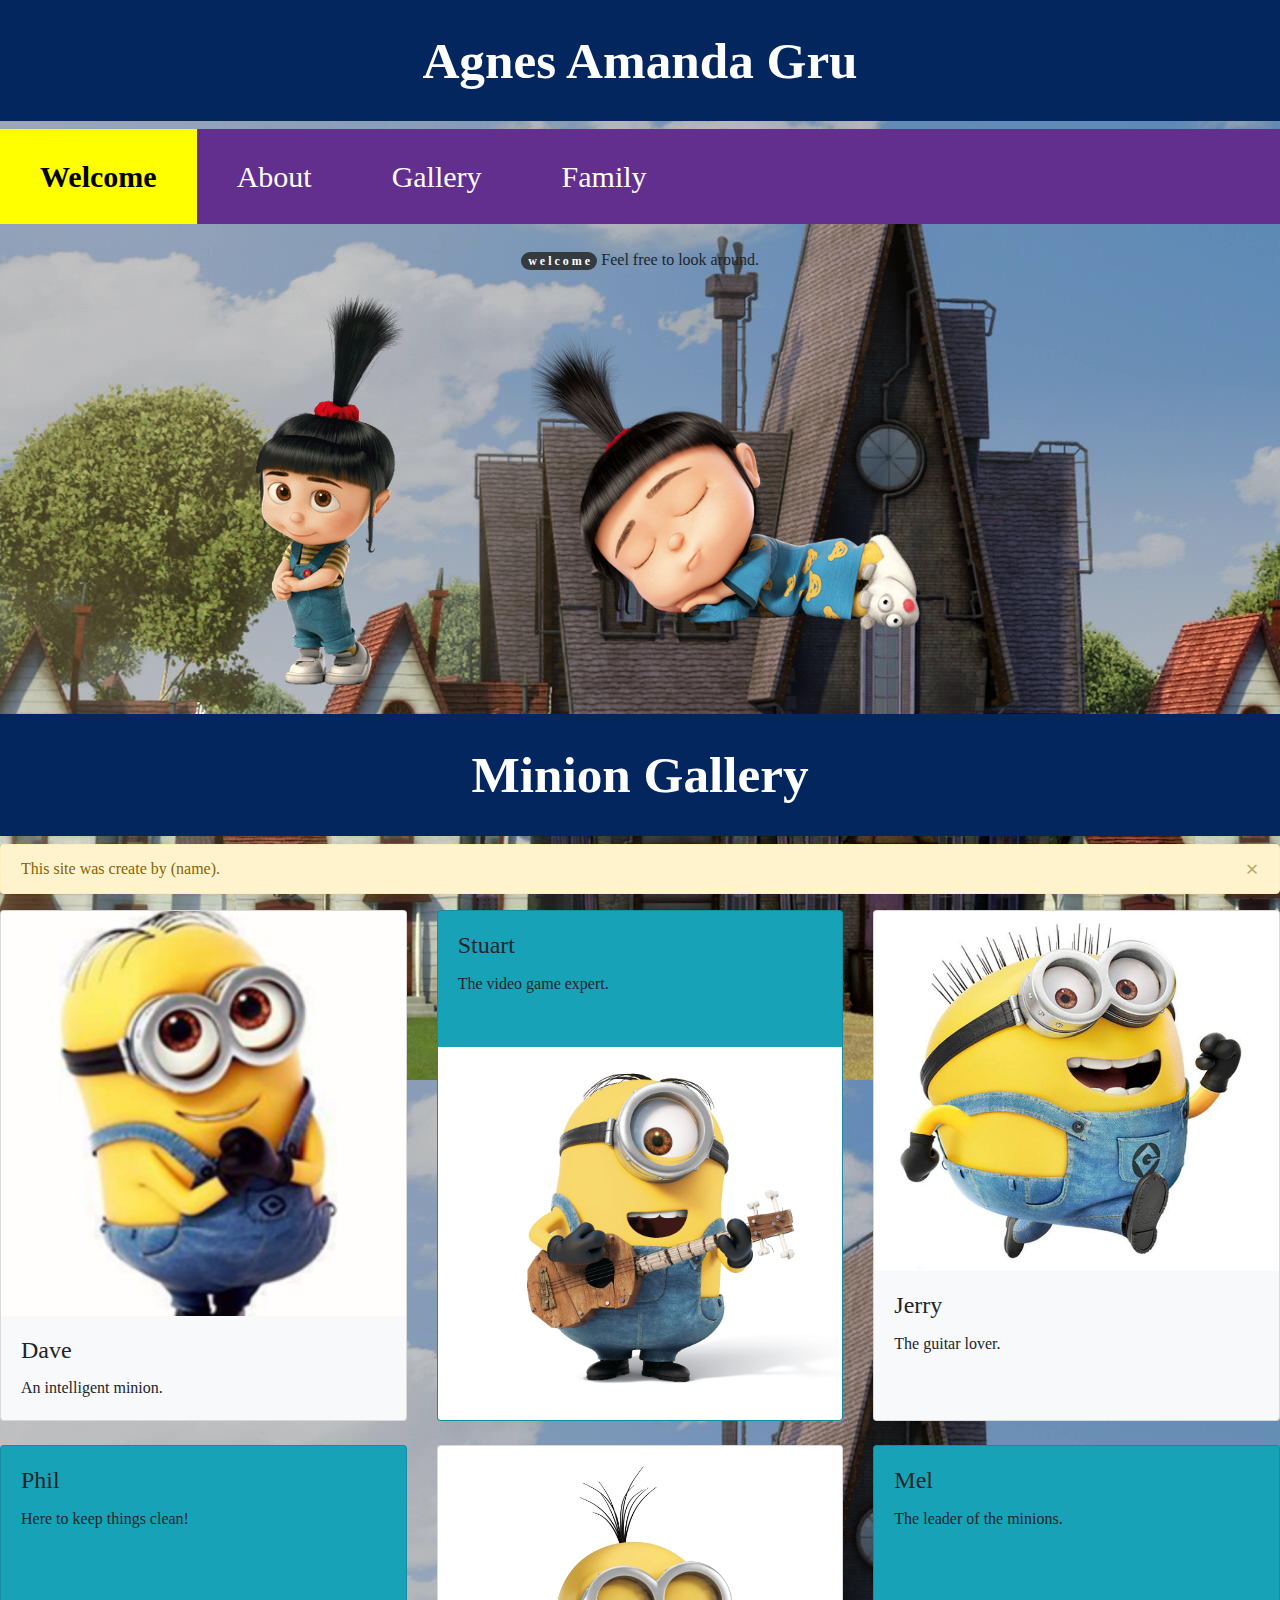
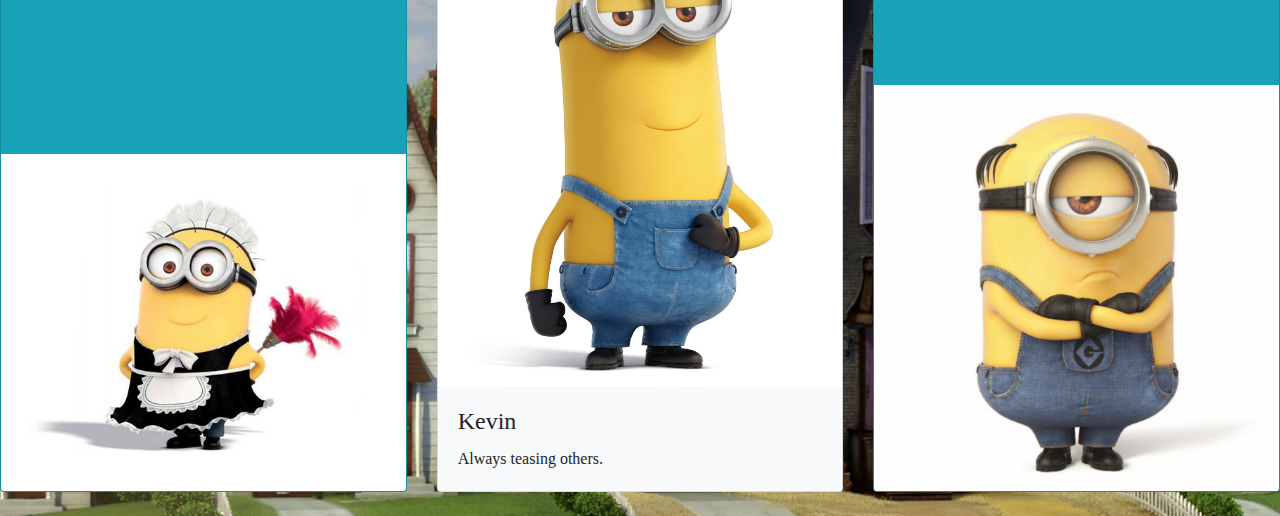
<file: index.html>
<!DOCTYPE html>

<html lang="en">
	
	<head>
		<!-- Meta tags required by Bootstrap -->
		<meta charset="utf-8">
		<meta http-equiv="X-UA-Compatible" content="IE=edge">
		<meta name="viewport" content="width=device-width, initial-scale=1">
		
		<!-- Latest compiled and minified CSS -->
		<link rel="stylesheet" href="https://maxcdn.bootstrapcdn.com/bootstrap/4.1.3/css/bootstrap.min.css">

		<!-- jQuery library -->
		<script src="https://ajax.googleapis.com/ajax/libs/jquery/3.3.1/jquery.min.js"></script>

		<!-- Popper JS -->
		<script src="https://cdnjs.cloudflare.com/ajax/libs/popper.js/1.14.3/umd/popper.min.js"></script>

		<!-- Latest compiled JavaScript -->
		<script src="https://maxcdn.bootstrapcdn.com/bootstrap/4.1.3/js/bootstrap.min.js"></script>
		
		<title> Agnes's World </title>
		
		<link rel="stylesheet" href="css/standard_style.css">
		<link rel="stylesheet" href="css/navigation_style.css">
		<link rel="stylesheet" href="css/main_style.css">
		
    </head>

    <body background="img/bg/street_bg.jpg">
		<h1 class="main-title"> Agnes Amanda Gru </h1>		
		
		<div class="navigation-menu">
			<ul>
				<li> <a href="welcome.html" class="active"> Welcome </a> </li>
				<li> <a href="about.html"> About </a> </li>
				<li> <a href="gallery.html"> Gallery </a> </li>
				<li> <a href="family.html"> Family </a> </li>
			</ul>
		</div>
		
		<br>
		
		<p id="intro-line"> <span class="badge badge-pill badge-dark">w e l c o m e</span> Feel free to look around. </p>

		<div class="main_intro">
			<table id="intro-images">
				<tr>
					<td class="animate-1"> <img src="img/main/agnes_main1.png" width=400px> </td>
					<td> <img class="animate-2" src="img/main/agnes_main2.png" width=400px> </td>
				</tr>
			</table>
		</div>
		
		<br>
		
		<div class="minion_gallery">
			<h2 class="main-title"> Minion Gallery </h2>

            <div class="alert alert-warning alert-dismissible fade show">
				<button type="button" class="close" data-dismiss="alert"> &times; </button>
                This site was create by (name).
            </div>

        <div class="card-deck">
			<div class="card bg-light">
                <img class="card-img-top" src="img/main/dave.png">
				<div class="card-body">
					<h4 class="card-title">Dave</h4>
					<p class="card-text"> An intelligent minion.</p> 
				</div>
            </div>

			<div class="card bg-info">
				<div class="card-body">
					<h4 class="card-title">Stuart</h4>
					<p class="card-text"> The video game expert.</p> 
				</div>
				<img class="card-img-bottom" src="img/main/stuart.png">
			</div>

			<div class="card bg-light">
                <img class="card-img-top" src="img/main/jerry.png">
				<div class="card-body">
					<h4 class="card-title">Jerry</h4>
					<p class="card-text"> The guitar lover.</p> 
				</div>
			</div>

        </div>
   
        <br>

        <div class="card-deck">
			<div class="card bg-info">
				<div class="card-body">
					<h4 class="card-title">Phil</h4>
					<p class="card-text"> Here to keep things clean!</p> 
				</div>
				<img class="card-img-bottom" src="img/main/phil.png">
			</div>

			<div class="card bg-light">
                <img class="card-img-top" src="img/main/kevin.png">
				<div class="card-body">
					<h4 class="card-title">Kevin</h4>
					<p class="card-text"> Always teasing others.</p> 
				</div>
			</div>

			<div class="card bg-info">
				<div class="card-body">
					<h4 class="card-title">Mel</h4>
					<p class="card-text"> The leader of the minions.</p> 
				</div>
				<img class="card-img-bottom" src="img/main/mel.png">
			</div>
        </div>

		</div>

        <br>
		
    </body>

</html>
</file>
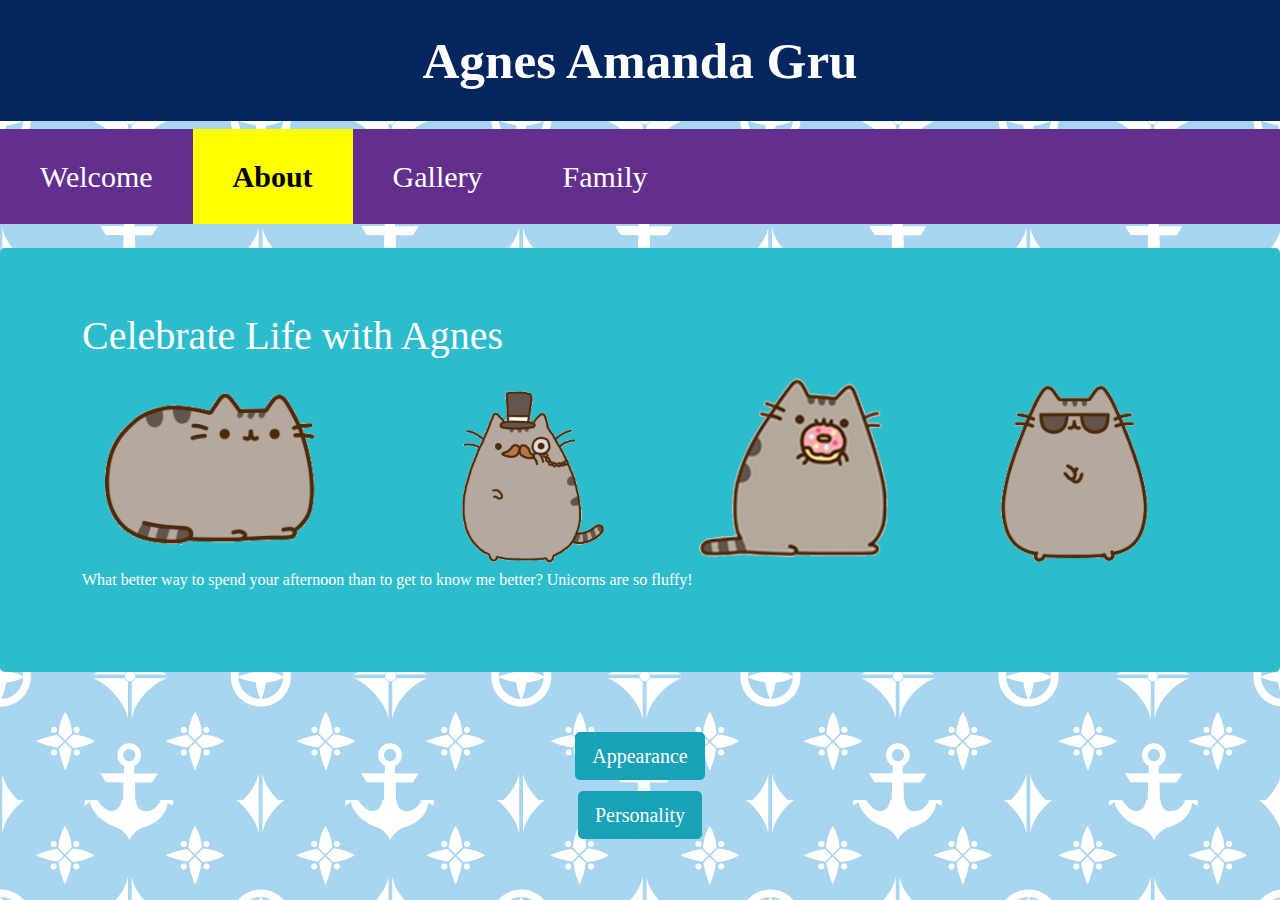
<file: about.html>
<!DOCTYPE html>

<html lang="en">

	<head>
		<!-- Meta tags required by Bootstrap -->
		<meta charset="utf-8">
		<meta http-equiv="X-UA-Compatible" content="IE=edge">
		<meta name="viewport" content="width=device-width, initial-scale=1">
		
		<!-- Latest compiled and minified CSS -->
		<link rel="stylesheet" href="https://maxcdn.bootstrapcdn.com/bootstrap/4.1.3/css/bootstrap.min.css">

		<!-- jQuery library -->
		<script src="https://ajax.googleapis.com/ajax/libs/jquery/3.3.1/jquery.min.js"></script>

		<!-- Popper JS -->
		<script src="https://cdnjs.cloudflare.com/ajax/libs/popper.js/1.14.3/umd/popper.min.js"></script>

		<!-- Latest compiled JavaScript -->
		<script src="https://maxcdn.bootstrapcdn.com/bootstrap/4.1.3/js/bootstrap.min.js"></script>
				        
		<title> Agnes's World </title>

		<link rel="stylesheet" href="css/standard_style.css">
		<link rel="stylesheet" href="css/navigation_style.css">
		<link rel="stylesheet" href="css/about_style.css">
		
    </head>

    <body background="img/bg/about_bg.jpg">
		<h1 class="main-title"> Agnes Amanda Gru </h1>
		
		<div class="navigation-menu">
			<ul>
				<li> <a href="index.html"> Welcome </a> </li>
				<li> <a href="about.html" class="active"> About </a> </li>
				<li> <a href="gallery.html"> Gallery </a> </li>
				<li> <a href="family.html"> Family </a> </li>
			</ul>
		</div>
		
		<br>
			
		<div class="jumbotron">
			<h1> Celebrate Life with Agnes </h1>

            <img src="img/pusheen/pusheen_jumbo1.png" height=200px>
            <img src="img/pusheen/pusheen_jumbo2.png" height=200px>
            <img src="img/pusheen/pusheen_jumbo3.png" height=200px>
            <img src="img/pusheen/pusheen_jumbo4.png" height=200px>
            
			<p> What better way to spend your afternoon than to get to know me better? Unicorns are so fluffy! </p>
		</div>
		
		</br>
		
		<div class="text-body">
		
		<h2> <button data-toggle="collapse" data-target="#appearance-body" class="btn btn-info btn-lg"> Appearance </button> </h2>

        <div id="appearance-body" class="collapse">
		<p> I'm a little girl with dark brown eyes. My long black hair is tied in an upwards ponytail with a red scrunchie. 
			Most of the time, I wear blue overalls over a yellow and brown striped t-shirt, and white sneakers with yellow socks.
			I also wear a white ballet outfit like Edith and Margo (at the ballet recital). For pajamas, I wear a long blue nightshirt
			covered with teddy bears and polar bear slippers; my hair stays the same. On my birthday, I wear a dress that resembles a 
			princess riding a unicorn. The colors are similar to my regular outfit. I also wear a blue princess hat on my head. </p>
        </div>
			
		<h2> <button data-toggle="collapse" data-target="#personality-body" class="btn btn-info btn-lg"> Personality </button> </h2>

        <div id="personality-body" class="collapse">
		<p> Like my sisters, I wished to be adopted by someone who cared about me. At first, I am the only one out of us to be excited to be
			adopted by Gru. I happily hugged his leg and played games with him, while my sisters are gawking at Gru, their dream of the
			'perfect parents' in tatters. I am unaware of Gru's own dislike of the whole adoption, my innocence prevailing. I am a very naïve
			and innocent child, which is why Margo is so protective of me. I think Gru's "dog" is cute and chase after him, despite some protest from Margo. </p>
			
		<p> I trusted Gru deeply even though he was, at first, rather cold towards me and my sisters, asking to hold his hand and for him to read me stories. 
			When Gru begins to become more of a parental figure to us, my trust in him deepens more. I am the main reason Gru begins to change his ways, 
			my unconditional adoration of him regardless of how he treats me makes him realise what life is really about. I unwittingly set
			his change in motion after Gru defends me at the Space Killer blaster game at the amusement park after the attendant mocks me for not
			winning the game which upsets me, and him — "Better luck next time" "OK, my turn". I am very good at ballet, better than Edith and
			almost as good as Margo, but lacking her poise. </p>

		<p> I am not a needy child but do depend on my older sister, Edith, a lot. I often look worried if Edith walks off ahead of me
			and run after Edith, not wanting to be left behind. I also demand Gru fixes my disintegrated toy unicorn, and when I am upset
			at being mocked by the amusement park game-booth attendant, I look to Gru with teary eyes for support. When I don't get my way,
			I hold her breath until I do get my way and when I still don't get my way by the time I open my eyes, I pretend to faint, and Margo
			implies I have done this numerous times before. </p>

		<p> I have a huge love of candy, wishing my new parents to have a gummy bear house, and happily eat out of the pet food bowl Gru filled
			with candy. I also love fluffy things for example I called Kyle, Gru's "dog", a fluffy doggie. I am very notable for my strange obsession
			with unicorns and wanted to have one for a pet, unaware of the fact that they are mythical creatures. </p>
		</div>

		</div>
		
		<br>
		
    </body>

</html>
</file>
<file: css/standard_style.css>
body {
    font-family: verdana;
}

.main-title {
    font-size: 4vw;
	color: white;
    background-color: #03265e;
    padding-top: 30px;
    padding-bottom: 30px;
	font-weight: bold;
	text-align: center;
}
</file>
<file: css/navigation_style.css>
.navigation-menu ul {
    list-style-type: none;
    margin: 0;
    padding: 0;
    overflow: hidden;
    background-color: #632f8e;
}

.navigation-menu li {
    float: left;
    font-size: 30px;
}

.navigation-menu a {
    display: block;
    padding-top: 25px;
    padding-bottom: 25px;
    padding-left: 40px;
    padding-right: 40px;
	background-color: #632f8e;
    color: white;
}

.navigation-menu .active {
    color: black;
    background-color: yellow;
    font-weight: bold;
}
</file>
<file: css/about_style.css>
.text-body h2 {
	font-size: 3vw;
	text-align: center;
}

.text-body p {
	padding-left: 50px;
	padding-right: 50px;
	padding-top: 10px;
	padding-bottom: 10px;
}

.jumbotron {
	background-color: #2cbccc;
	color: white;
}

.jumbotron * {
    padding-left: 50px;
}
</file>
<file: css/main_style.css>
#intro-line {
	text-align: center;	
}

#intro-images {
    display: block;
    margin-left: auto;
    margin-right: auto;
    width: 80%;
}

.animate-1 {
    animation-name: fade-in;
    animation-duration: 6s;    
}

@keyframes fade-in {
    from {  opacity: 0; 
            transform: rotate(-80deg);
        }

    to {    opacity: 1;
            transform: rotate(0deg);
        }    
}

.animate-2 {
    animation-name: blinking-bg;
    animation-duration: 4s;    
    animation-iteration-count: infinite;
    animation-direction: alternate;
}

@keyframes blinking-bg {
   0% { background-color: #bff442; }
   40% { background-color: #f9ff63; }
   80% { background-color: #ffd263; }
   100% { background-color: #ff8c63; }
}

.card-deck .card {
	width: 400px;
}

.card-deck .card :hover {
    background-color: red;
    color: white;
}
</file>
